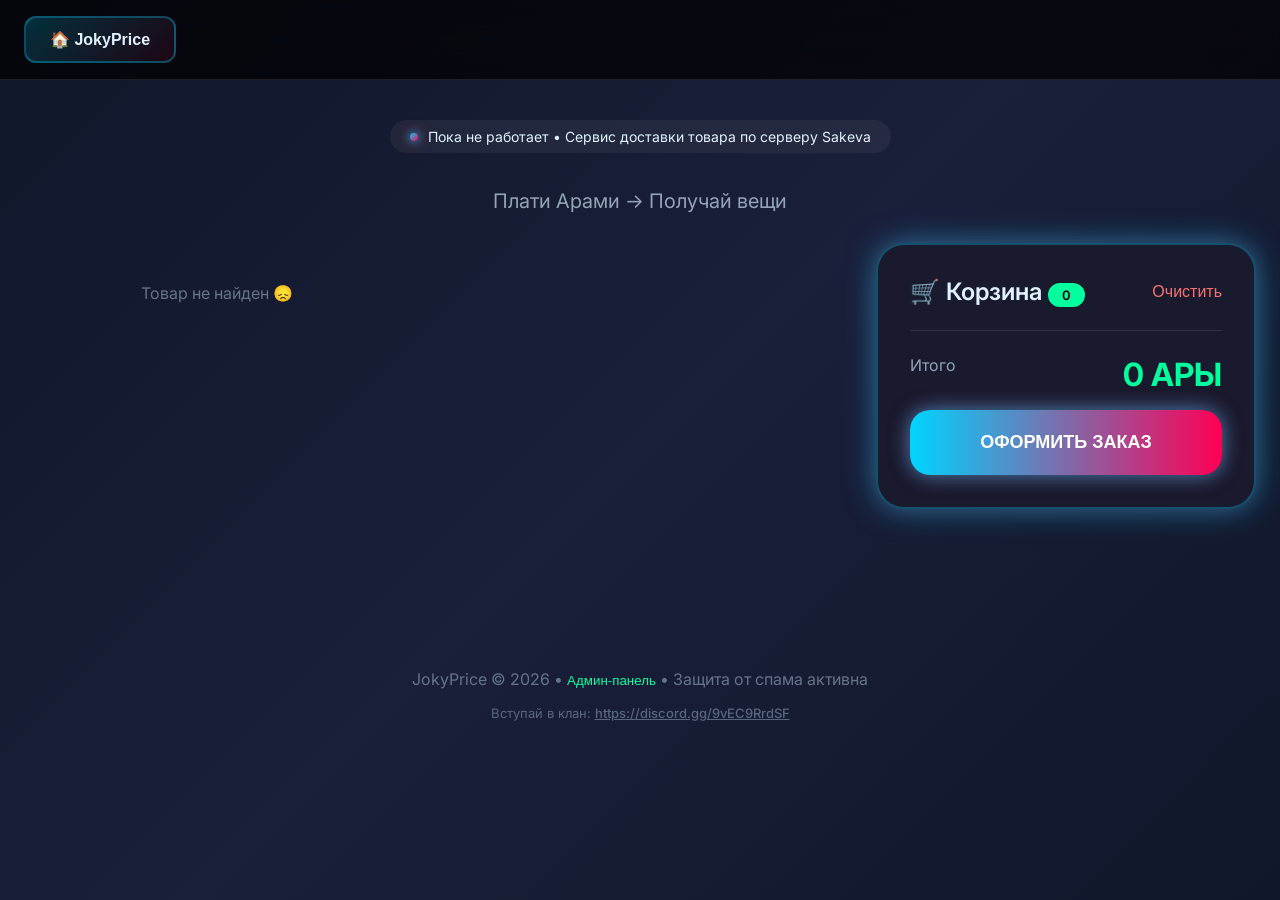
<file: product.html>
<!DOCTYPE html>
<html lang="ru">
<head>
    <meta charset="UTF-8">
    <meta name="viewport" content="width=device-width, initial-scale=1.0">
    <title>JokyPrice — Minecraft Shop</title>
    <link href="https://fonts.googleapis.com/css2?family=Inter:wght@400;500;600;700&family=Space+Grotesk:wght@500;600&display=swap" rel="stylesheet">
    <link rel="stylesheet" href="jokyprice.css">
</head>
<body>
    <!-- КНОПКА ГЛАВНОЙ СТРАНИЦЫ -->
    <div class="top-header">
        <button onclick="window.location.href='index.html'" class="home-btn">🏠 JokyPrice</button>
    </div>

    <div class="hero">
        <div class="hero-badge animate-pulse">
            <div class="hero-badge-dot"></div>
            Пока не работает • Сервис доставки товара по серверу Sakeva
        </div>
        <p style="font-size:20px; color:#94a3b8; margin-top: 20px; animation: slideUp 1s ease-out;">Плати Арами → Получай вещи</p>
    </div>

    <div class="product-page-container">
        <div>
            <!-- ОСНОВНОЕ СОДЕРЖИМОЕ ТОВАРА -->
            <div class="product-detail" id="product-detail">
                <!-- Сюда будет загружен товар -->
            </div>
        </div>

        <div id="cart">
            <div style="display:flex; justify-content:space-between; align-items:center; margin-bottom:24px;">
                <h3 style="font-size:24px; font-weight:600;">🛒 Корзина <span id="cart-count" style="background:#00ff9d; color:#000; font-size:13px; padding:4px 14px; border-radius:9999px;">0</span></h3>
                <button onclick="clearCart()" style="color:#f87171; background:none; border:none; cursor:pointer; font-size:16px;">Очистить</button>
            </div>
            <div id="cart-list"></div>
            <div style="border-top:1px solid rgba(255,255,255,0.1); padding-top:24px;">
                <div style="display:flex; justify-content:space-between; margin-bottom:16px;">
                    <span style="color:#94a3b8;">Итого</span>
                    <span id="total-price" style="font-size:32px; font-weight:700; color:#00ff9d;">0 АРЫ</span>
                </div>
                <button onclick="openModal()" class="order-btn">ОФОРМИТЬ ЗАКАЗ</button>
            </div>
        </div>
    </div>

    <div id="modal">
        <div class="modal-content">
            <div style="display:flex; justify-content:space-between; margin-bottom:24px;">
                <h3 style="font-size:24px;">Оформление заказа</h3>
                <button onclick="closeModal()" style="font-size:32px; color:#64748b; background:none; border:none; cursor:pointer;">×</button>
            </div>
            <form id="order-form" onsubmit="submitOrder(event)">
                <label>Никнейм в Minecraft</label>
                <input type="text" id="nick" required placeholder="StevePro">
                
                <label style="margin-top:20px;">Скриншот АРОВ (обязательно)</label>
                <input type="file" id="screenshot" accept="image/*" required>
                
                <div style="display:grid; grid-template-columns:1fr 1fr; gap:20px; margin-top:20px;">
                    <div><label>Координаты доставки</label><input type="text" id="delivery" required placeholder="123 64 -456"></div>
                    <div><label>Мир ферм/Мир построек</label><input type="text" id="payout" required placeholder="мир ферм"></div>
                </div>
                
                <label style="margin-top:20px;">Комментарий (не обязательно)</label>
                <textarea id="comment" rows="3" placeholder="Доставить как можно быстрее..."></textarea>
                
                <button type="submit" class="order-btn" style="margin-top:32px;">ОТПРАВИТЬ ЗАКАЗ В DISCORD</button>
            </form>
        </div>
    </div>

    <footer>
        JokyPrice © 2026 • 
        <button onclick="adminPanel()" style="background:none;border:none;color:#00ff9d;cursor:pointer;">Админ-панель</button>
        • Защита от спама активна
    
        <div style="margin-top:16px; font-size:13px; color:#64748b; opacity:0.85;">
            Вступай в клан: 
            <a href="https://discord.gg/9vEC9RrdSF" 
               target="_blank" 
               style="color:#64748b; text-decoration:underline; font-weight:500;">
                https://discord.gg/9vEC9RrdSF
            </a>
        </div>
    </footer>

    <script>
        // ТОВАРЫ С ОПИСАНИЯМИ
        const products = [
            { 
                id:1, 
                name:"Железные блоки x64", 
                price:1, 
                category:"Строительство", 
                image:"https://ru.minecraft.wiki/images/Железный_блок_JE4_BE3.png?41bce", 
                description:"Отличный материал для строительства. Прочный и красивый блок. Идеально подходит для создания прочных конструкций и декоративных элементов. В наборе 64 блока железа." 
            },
            { 
                id:2, 
                name:"Смолянные блоки x128", 
                price:1, 
                category:"Строительство", 
                image:"https://minecraft.wiki/images/Block_of_Resin_JE1_BE1.png?e9586", 
                description:"Новый блок из смолы. Идеален для декорирования построек и создания уникальных конструкций. Имеет красивый прозрачный вид. В наборе 128 блоков смолы." 
            },
            { 
                id:3, 
                name:"Проворство III", 
                price:24, 
                category:"Зачарования", 
                image:"https://minecraft.wiki/images/Netherite_Boots_%28item%29_BE1.png?b8363&format=original", 
                description:"Мощное зачарование для быстрого передвижения и боевых действий. Уровень III дает максимальное увеличение скорости. Идеально для PvP боев и быстрого передвижения." 
            },
            { 
                id:4, 
                name:"Книга", 
                price:2, 
                category:"Ресурсы", 
                image:"https://minecraft.wiki/images/Book_JE2_BE2.png?caac6", 
                description:"Обычная книга для описания и украшения. Может быть использована для создания зачарованных книг и других рецептов. Полезный ресурс для любого строителя." 
            },
            { 
                id:5, 
                name:"Пластинка", 
                price:1, 
                category:"Ресурсы", 
                image:"https://minecraft.wiki/images/thumb/Music_Disc_13_JE1_BE1.png/64px-Music_Disc_13_JE1_BE1.png?3ad74", 
                description:"Музыкальный диск для проигрывателя. Создает атмосферу в вашем доме или базе! Высокое качество звука, идеально для вечеринок." 
            },
            { 
                id:6, 
                name:"Кожа", 
                price:1, 
                category:"Ресурсы", 
                image:"https://minecraft.wiki/images/Leather_JE2_BE2.png?10fae", 
                description:"Ценный ресурс для крафта брони и других предметов. Используется для создания кожаной брони и седел. Легко добыть или купить у нас!" 
            },
            { 
                id:7, 
                name:"Факел Душ", 
                price:3, 
                category:"Ресурсы", 
                image:"https://minecraft.wiki/images/Soul_Torch.gif?49a46", 
                description:"Редкий декоративный элемент с фиолетовым свечением. Создает уникальную атмосферу в любом помещении. Идеален для украшения баз и домов." 
            },
            { 
                id:8, 
                name:"Незерит", 
                price:20, 
                category:"Ресурсы", 
                image:"https://minecraft.wiki/images/Netherite_Ingot_JE1_BE2.png?79364", 
                description:"Самый ценный ресурс в игре. Используется для создания лучшей брони и инструментов. Редкий и дорогой материал, который стоит каждой копейки!" 
            }
        ];

        let cart = [];
        let currentProductIndex = null;

        // ЗАГРУЗКА ТОВАРА ИЗ localStorage
        function loadProduct() {
            const productIndex = localStorage.getItem('selectedProduct');
            
            if (productIndex === null || productIndex < 0 || productIndex >= products.length) {
                document.getElementById('product-detail').innerHTML = '<div style="color:#64748b; padding:40px; text-align:center;">Товар не найден 😞</div>';
                return;
            }

            currentProductIndex = productIndex;
            const product = products[productIndex];

            document.title = `${product.name} — JokyPrice`;

            const detailHTML = `
                <div class="product-image-large">
                    <img src="${product.image}" alt="${product.name}" onerror="this.src='https://via.placeholder.com/400x400/111827/00ff9d?text=${encodeURIComponent(product.name)}'">
                </div>
                <div class="product-details">
                    <div style="font-size:14px; color:#00ff9d; margin-bottom:16px; text-transform:uppercase; letter-spacing:1px;">${product.category}</div>
                    <h1 style="margin-bottom:20px; font-size:42px;">${product.name}</h1>
                    
                    <div class="product-description">
                        <p>${product.description}</p>
                    </div>

                    <div style="margin: 32px 0;">
                        <div style="color:#94a3b8; font-size:14px; margin-bottom:8px;">ЦЕНА</div>
                        <div style="font-size:48px; font-weight:700; color:#00ff9d; margin-bottom:8px;">${product.price}</div>
                        <div style="color:#64748b;">АРЫ</div>
                    </div>

                    <div style="background: rgba(0,212,255,0.05); border: 1px solid rgba(0,212,255,0.2); border-radius:16px; padding:20px; margin:24px 0;">
                        <div style="display:flex; align-items:center; gap:16px; margin-bottom:20px;">
                            <span style="color:#94a3b8;">Количество:</span>
                            <div style="display:flex; align-items:center; gap:12px; background:rgba(0,212,255,0.1); border:1px solid rgba(0,212,255,0.2); border-radius:12px; padding:8px;">
                                <button onclick="decreaseQty()" style="width:32px; height:32px; border:none; background:rgba(0,212,255,0.2); border-radius:8px; color:#00ff9d; font-size:18px; cursor:pointer; transition:all 0.3s;" onmouseover="this.style.background='rgba(0,212,255,0.4)'" onmouseout="this.style.background='rgba(0,212,255,0.2)'">−</button>
                                <span id="quantity" style="font-weight:700; font-size:18px; min-width:40px; text-align:center;">1</span>
                                <button onclick="increaseQty()" style="width:32px; height:32px; border:none; background:rgba(0,212,255,0.2); border-radius:8px; color:#00ff9d; font-size:18px; cursor:pointer; transition:all 0.3s;" onmouseover="this.style.background='rgba(0,212,255,0.4)'" onmouseout="this.style.background='rgba(0,212,255,0.2)'">+</button>
                            </div>
                        </div>
                        <div style="display:flex; justify-content:space-between; align-items:center;">
                            <span style="color:#94a3b8;">Сумма:</span>
                            <span style="font-size:24px; font-weight:700; color:#00ff9d;" id="sum-price">${product.price} АРЫ</span>
                        </div>
                    </div>

                    <button onclick="addCurrentToCart()" class="order-btn" style="width:100%; padding:20px; font-size:18px; margin-bottom:12px;">ДОБАВИТЬ В КОРЗИНУ</button>
                    <button onclick="window.location.href='index.html'" style="width:100%; padding:20px; background:rgba(0,212,255,0.1); border:2px solid rgba(0,212,255,0.2); border-radius:12px; color:#e0f2ff; font-weight:600; font-size:16px; cursor:pointer; transition:all 0.3s;" onmouseover="this.style.background='rgba(0,212,255,0.2)'" onmouseout="this.style.background='rgba(0,212,255,0.1)'">← ВЕРНУТЬСЯ В КАТАЛОГ</button>
                </div>
            `;

            document.getElementById('product-detail').innerHTML = detailHTML;
        }

        let currentQty = 1;

        function increaseQty() {
            currentQty++;
            updateQtyDisplay();
        }

        function decreaseQty() {
            if (currentQty > 1) {
                currentQty--;
                updateQtyDisplay();
            }
        }

        function updateQtyDisplay() {
            document.getElementById('quantity').textContent = currentQty;
            const product = products[currentProductIndex];
            document.getElementById('sum-price').textContent = (product.price * currentQty) + ' АРЫ';
        }

        function addCurrentToCart() {
            const product = products[currentProductIndex];
            const existing = cart.find(item => item.id === product.id);
            
            if (existing) {
                existing.qty += currentQty;
            } else {
                cart.push({...product, qty: currentQty});
            }
            
            renderCart();
            
            // Анимация добавления
            const cartEl = document.getElementById('cart');
            cartEl.style.borderColor = '#00ff9d';
            cartEl.style.transform = 'scale(1.02)';
            setTimeout(() => {
                cartEl.style.borderColor = 'rgba(255,255,255,0.1)';
                cartEl.style.transform = 'scale(1)';
            }, 300);
            
            // Сброс количества
            currentQty = 1;
            updateQtyDisplay();
            
            alert('✅ Товар добавлен в корзину!');
        }

        function renderCart() {
            const list = document.getElementById('cart-list');
            const totalEl = document.getElementById('total-price');
            const countEl = document.getElementById('cart-count');
            list.innerHTML = '';
            let total = 0;
            
            cart.forEach((item, i) => {
                const itemTotal = item.price * item.qty;
                total += itemTotal;
                const div = document.createElement('div');
                div.className = 'cart-item';
                div.innerHTML = `
                    <div>
                        <div style="font-weight:500;">${item.name}</div>
                        <div style="font-size:13px; color:#64748b;">×${item.qty}</div>
                    </div>
                    <div style="text-align:right;">
                        <div style="font-family:monospace; color:#00ff9d; font-weight:600;">${itemTotal} АРЫ</div>
                        <button onclick="removeFromCart(${i})" style="color:#f87171; background:none; border:none; font-size:22px; cursor:pointer;">×</button>
                    </div>
                `;
                list.appendChild(div);
            });
            
            totalEl.textContent = total + ' АРЫ';
            countEl.textContent = cart.length;
        }

        function removeFromCart(i) { 
            cart.splice(i, 1); 
            renderCart(); 
        }

        function clearCart() { 
            if (confirm('Очистить корзину?')) { 
                cart = []; 
                renderCart(); 
            } 
        }

        function openModal() { 
            if (cart.length === 0) return alert('Корзина пуста!'); 
            document.getElementById('modal').style.display = 'flex'; 
        }

        function closeModal() { 
            document.getElementById('modal').style.display = 'none'; 
        }

        async function submitOrder(e) {
            e.preventDefault();

            const nick = document.getElementById('nick').value.trim();
            const delivery = document.getElementById('delivery').value.trim();
            const payout = document.getElementById('payout').value.trim();
            const comment = document.getElementById('comment').value.trim();
            const file = document.getElementById('screenshot').files[0];

            if (nick.length < 4) return alert('Ник должен быть минимум 4 символа!');
            if (!delivery || !payout) return alert('Укажите координаты доставки и выплаты!');
            if (!/^-?\d+\s+-?\d+\s+-?\d+$/.test(delivery) || !/^-?\d+\s+-?\d+\s+-?\d+$/.test(payout)) {
                return alert('Координаты должны состоять из 3 чисел через пробел (можно отрицательные)!');
            }
            if (!file) return alert('Прикрепи скриншот АРОВ!');

            const now = Date.now();
            if (localStorage.getItem('banned') === 'true') return alert('Ваш IP заблокирован за спам.');

            let orders = JSON.parse(localStorage.getItem('orders') || '[]');
            orders = orders.filter(t => now - t < 600000);
            if (orders.length >= 5) {
                localStorage.setItem('banned', 'true');
                return alert('Вы сделали 5 заказов за 10 минут.\nВаш IP заблокирован (защита от спама и ботов).');
            }

            if (localStorage.getItem('lastOrder') && now - localStorage.getItem('lastOrder') < 60000) {
                return alert('Кулдаун 1 минута между заказами\n(Это защита от спама и ботов)');
            }

            orders.push(now);
            localStorage.setItem('orders', JSON.stringify(orders));
            localStorage.setItem('lastOrder', now);

            const itemsText = cart.map(item => `• ${item.name} ×${item.qty}`).join('\n');
            const totalAries = cart.reduce((sum, item) => sum + item.price * item.qty, 0);

            const webhookUrl = 'https://discord.com/api/webhooks/1484810417090990130/YA4PHS-SvKAgh8RcZtyR0fbCYtNVqTTPyrz0Z-4r35hJY9YdycImhKXM_49UE3LzaRDo';

            const embed = {
                title: "🛒 НОВЫЙ ЗАКАЗ — JokyPrice",
                description: `**Ник:** ${nick}\n**Заказ:**\n${itemsText}`,
                color: 0x00ff9d,
                fields: [
                    { name: "🚀 Доставка", value: delivery, inline: true },
                    { name: "💰 Выплата", value: payout, inline: true },
                    { name: "💎 Итого", value: `${totalAries} АРЫ`, inline: true },
                    { name: "💬 Комментарий", value: comment || "—", inline: false },
                    { name: "Действия", value: "✅ — Взять заказ\n❌ — Отменить заказ", inline: false }
                ]
            };

            const formData = new FormData();
            formData.append('payload_json', JSON.stringify({
                content: `**@here** Новый заказ от **${nick}**!`,
                embeds: [embed]
            }));
            formData.append('file', file, 'скриншот_аров.png');

            const res = await fetch(webhookUrl, { method: 'POST', body: formData });
            if (res.ok) {
                alert('✅ ЗАКАЗ ОТПРАВЛЕН!');
                cart = []; renderCart(); closeModal(); document.getElementById('order-form').reset();
            } else alert('Ошибка отправки.');
        }

        function adminPanel() {
            const pass = prompt('Введите пароль:');
            if (pass === 'jokyadmin123') {
                if (confirm('Разбанить пользователя?')) {
                    localStorage.removeItem('banned');
                    localStorage.removeItem('orders');
                    localStorage.removeItem('lastOrder');
                    alert('Пользователь разбанен!');
                }
            } else alert('Неверный пароль!');
        }

        // ЗАГРУЗКА ПРИ ОТКРЫТИИ СТРАНИЦЫ
        document.addEventListener('DOMContentLoaded', function() {
            loadProduct();
            renderCart();
        });
    </script>
</body>
</html>
</file>
<file: jokyprice.css>
:root { 
    --neon-blue: #00d4ff;
    --neon-red: #ff0055;
}

* { margin:0; padding:0; box-sizing:border-box; }

body {
    background: linear-gradient(135deg, #0f172a 0%, #1a1f3a 50%, #0f172a 100%);
    color: #e0f2ff;
    font-family: 'Inter', system_ui, sans-serif;
    min-height: 100vh;
}

.logo-font { font-family: 'Space Grotesk', sans-serif; }

.top-header {
    background: rgba(0,0,0,0.7);
    backdrop-filter: blur(16px);
    border-bottom: 1px solid rgba(255,255,255,0.1);
    padding: 16px 24px;
    position: sticky;
    top: 0;
    z-index: 50;
}

.home-btn {
    background: linear-gradient(135deg, rgba(0,212,255,0.2), rgba(255,0,85,0.1));
    border: 2px solid rgba(0,212,255,0.3);
    color: #e0f2ff;
    padding: 12px 24px;
    border-radius: 12px;
    font-weight: 600;
    cursor: pointer;
    transition: all 0.3s ease;
    font-size: 16px;
}

.home-btn:hover {
    background: linear-gradient(135deg, #00d4ff, #ff0055);
    color: #000;
    border-color: #00d4ff;
    box-shadow: 0 0 20px rgba(0,212,255,0.6), 0 0 20px rgba(255,0,85,0.4);
    transform: translateY(-2px);
}

h1 { 
    font-size: 36px; 
    font-weight:700; 
    letter-spacing:-2px; 
    text-shadow: 0 0 20px #00d4ff, 0 0 40px #ff0055, 0 0 60px rgba(0,212,255,0.5);
}

.hero { 
    text-align:center; 
    padding:40px 20px 30px; 
    max-width:1280px; 
    margin:0 auto; 
}

.hero-badge {
    display:inline-flex; 
    align-items:center; 
    gap:10px;
    background:rgba(255,255,255,0.05); 
    padding:8px 20px;
    border-radius:9999px; 
    font-size:14px; 
    margin-bottom:16px;
}

.hero-badge-dot {
    width:8px; 
    height:8px; 
    background: linear-gradient(135deg, #00d4ff, #ff0055);
    border-radius:50%; 
    animation:pulse 2s infinite;
    box-shadow: 0 0 10px #00d4ff, 0 0 15px #ff0055;
}

.product-page-container {
    max-width:1280px; 
    margin:0 auto; 
    padding:0 24px 40px;
    display:grid; 
    grid-template-columns:1fr 380px; 
    gap:40px;
}

.product-detail {
    display:grid;
    grid-template-columns:1fr 1fr;
    gap:40px;
    align-items:start;
}

.product-image-large {
    background: linear-gradient(135deg, rgba(0,212,255,0.1), rgba(255,0,85,0.05));
    border: 2px solid rgba(0,212,255,0.3);
    border-radius: 24px;
    padding: 40px;
    display: flex;
    align-items: center;
    justify-content: center;
    min-height: 500px;
    position: sticky;
    top: 100px;
}

.product-image-large img {
    max-width: 100%;
    max-height: 500px;
    object-fit: contain;
    transition: transform 0.3s ease;
}

.product-image-large:hover img {
    transform: scale(1.05);
}

.product-details {
    color: #e0f2ff;
}

.product-description {
    background: rgba(0,212,255,0.05);
    border: 1px solid rgba(0,212,255,0.2);
    border-radius: 16px;
    padding: 20px;
    margin: 20px 0;
}

.product-description p {
    margin: 0;
}

.main-container {
    max-width:1280px; 
    margin:0 auto; 
    padding:0 24px;
    display:grid; 
    grid-template-columns:1fr 380px; 
    gap:40px;
}

.products-section {
    display:flex;
    flex-direction:column;
    gap:24px;
}

#products {
    display:grid; 
    grid-template-columns:repeat(auto-fit, minmax(240px,1fr)); 
    gap:20px;
}

.product-card {
    background: #1a1a2e;
    border-radius:24px; 
    overflow:hidden;
    border:2px solid rgba(0,212,255,0.3);
    transition:all 0.4s cubic-bezier(0.4,0,0.2,1);
    color: #e0f2ff;
    cursor: pointer;
}

.product-card:hover {
    transform:translateY(-16px);
    box-shadow: 0 0 30px rgba(0,212,255,0.6), 0 0 50px rgba(255,0,85,0.4), 
                inset 0 0 20px rgba(0,212,255,0.1);
    border-color: #00d4ff;
}

.product-image {
    height:160px; 
    background: #f5e8c7;
    display:flex; 
    align-items:center; 
    justify-content:center;
    padding:16px;
}

.product-image img {
    max-width:90%; 
    max-height:90%; 
    object-fit:contain;
    transition:transform 0.4s ease;
}

.product-card:hover .product-image img { 
    transform:scale(1.12); 
}

.product-info { 
    padding:16px; 
    color: #e0f2ff;
}

.product-info h3 {
    margin: 8px 0 12px;
    font-size: 16px;
}

.price { 
    font-size:28px; 
    font-weight:700; 
    font-family:monospace; 
    color: #00d4ff;
    text-shadow: 0 0 10px #00d4ff, 0 0 20px rgba(255,0,85,0.3);
}

.add-btn {
    padding:12px;
    background: linear-gradient(135deg, rgba(0,212,255,0.2), rgba(255,0,85,0.2));
    border: 2px solid rgba(0,212,255,0.3);
    border-radius:12px; 
    color:#e0f2ff; 
    font-weight:600;
    cursor:pointer; 
    transition:all 0.3s;
    font-size: 14px;
}

.view-btn {
    padding:12px;
    background: linear-gradient(135deg, rgba(0,212,255,0.15), rgba(255,0,85,0.1));
    border: 2px solid rgba(0,212,255,0.25);
    border-radius:12px; 
    color:#e0f2ff; 
    font-weight:600;
    cursor:pointer; 
    transition:all 0.3s;
    font-size: 14px;
    flex: 1;
}

.add-btn:hover, .view-btn:hover { 
    background: linear-gradient(135deg, #00d4ff, #ff0055);
    color:#000; 
    transform:translateY(-2px);
    box-shadow: 0 0 20px rgba(0,212,255,0.6), 0 0 20px rgba(255,0,85,0.4);
    border-color: #00d4ff;
}

#cart {
    background: #1a1a2e;
    border: 2px solid rgba(0,212,255,0.3);
    border-radius:28px;
    padding:32px; 
    position:sticky; 
    top:100px;
    box-shadow: 0 0 30px rgba(0,212,255,0.5), 0 0 20px rgba(255,0,85,0.2);
    color: #e0f2ff;
}

#cart h3 {
    margin: 0;
}

.cart-item {
    display: flex;
    justify-content: space-between;
    align-items: center;
    padding: 16px;
    background: rgba(0,212,255,0.05);
    border: 1px solid rgba(0,212,255,0.2);
    border-radius: 12px;
    margin-bottom: 12px;
    animation: slideUp 0.3s ease-out;
}

.order-btn {
    width:100%; 
    padding:22px;
    background: linear-gradient(90deg, #00d4ff, #ff0055);
    color:#fff; 
    font-weight:700; 
    font-size:18px;
    border:none; 
    border-radius:20px; 
    cursor:pointer;
    box-shadow: 0 0 20px rgba(0,212,255,0.6), 0 0 20px rgba(255,0,85,0.4);
    transition: all 0.3s;
}

.order-btn:hover { 
    transform:scale(1.03); 
    box-shadow: 0 0 30px rgba(0,212,255,0.8), 0 0 30px rgba(255,0,85,0.6);
}

#modal {
    position:fixed; 
    inset:0; 
    background:rgba(0,0,0,0.85);
    backdrop-filter:blur(12px); 
    display:none;
    align-items:center; 
    justify-content:center; 
    z-index:9999;
}

.modal-content {
    background:#0f172a; 
    border-radius:28px; 
    width:100%;
    max-width:460px; 
    margin:20px; 
    padding:32px;
    border: 2px solid rgba(0,212,255,0.3);
    box-shadow: 0 0 30px rgba(0,212,255,0.4), 0 0 20px rgba(255,0,85,0.2);
    animation: scaleIn 0.4s ease-out;
}

input, textarea {
    width:100%; 
    padding:16px 20px; 
    background:#1e2937;
    border:1px solid rgba(255,255,255,0.1); 
    border-radius:16px;
    color:white; 
    font-size:16px;
    margin-top: 8px;
}

input:focus, textarea:focus { 
    border-color: #00d4ff;
    box-shadow: 0 0 15px rgba(0,212,255,0.4), 0 0 10px rgba(255,0,85,0.2);
    outline: none;
}

label { 
    display:block; 
    margin-bottom:0px; 
    font-size:14px; 
    color:#94a3b8; 
}

footer { 
    text-align:center; 
    padding:40px 20px; 
    color:#64748b; 
    margin-top:80px; 
}

@keyframes pulse { 
    0%,100% {opacity:1} 
    50% {opacity:0.4} 
}

/* Фильтр */
.filter-container {
    margin-bottom: 32px;
    display: flex;
    gap: 12px;
}

.filter-input {
    flex: 1;
    padding: 14px 20px;
    background: rgba(0,212,255,0.05);
    border: 2px solid rgba(0,212,255,0.3);
    border-radius: 12px;
    color: #fff;
    font-size: 16px;
    transition: all 0.3s ease;
}

.filter-input:focus {
    outline: none;
    border-color: #00d4ff;
    background: rgba(0,212,255,0.1);
    box-shadow: 0 0 20px rgba(0,212,255,0.4), 0 0 15px rgba(255,0,85,0.2);
}

.filter-input::placeholder {
    color: #64748b;
}

/* ==================== АНИМАЦИИ ==================== */

@keyframes slideUp {
    from {
        opacity: 0;
        transform: translateY(30px);
    }
    to {
        opacity: 1;
        transform: translateY(0);
    }
}

@keyframes fadeIn {
    from {
        opacity: 0;
    }
    to {
        opacity: 1;
    }
}

@keyframes scaleIn {
    from {
        opacity: 0;
        transform: scale(0.95);
    }
    to {
        opacity: 1;
        transform: scale(1);
    }
}

@keyframes glow {
    0%, 100% {
        box-shadow: 0 0 10px rgba(0, 212, 255, 0.5);
    }
    50% {
        box-shadow: 0 0 30px rgba(0, 212, 255, 0.8), 0 0 50px rgba(255, 0, 85, 0.4);
    }
}

@keyframes wiggle {
    0%, 100% {
        transform: rotate(0deg);
    }
    25% {
        transform: rotate(1deg);
    }
    75% {
        transform: rotate(-1deg);
    }
}

.animate-pulse {
    animation: pulse 2s cubic-bezier(0.4, 0, 0.6, 1) infinite;
}

.product-card {
    animation: scaleIn 0.5s ease-out;
}

.add-btn {
    transition: all 0.3s ease;
}

.add-btn:active {
    transform: scale(0.98);
    animation: wiggle 0.3s ease;
}

.filter-input {
    animation: slideUp 0.8s ease-out;
}

h3 {
    animation: slideUp 0.6s ease-out;
}

.price {
    transition: all 0.3s ease;
}

.product-card:hover .price {
    animation: glow 1s ease-in-out infinite;
}

@keyframes cartPulse {
    0% {
        transform: scale(1);
    }
    50% {
        transform: scale(1.05);
    }
    100% {
        transform: scale(1);
    }
}

#cart-count {
    animation: cartPulse 0.6s ease-out;
}

/* Адаптив для мобильных */
@media (max-width: 768px) {
    .product-page-container,
    .main-container {
        grid-template-columns: 1fr;
        gap: 24px;
    }

    .product-detail {
        grid-template-columns: 1fr;
    }

    .product-image-large {
        min-height: 300px;
        position: static;
    }

    #cart {
        position: static;
    }

    .product-card {
        animation-duration: 0.3s;
    }

    h1 {
        font-size: 28px;
    }
}
</file>
